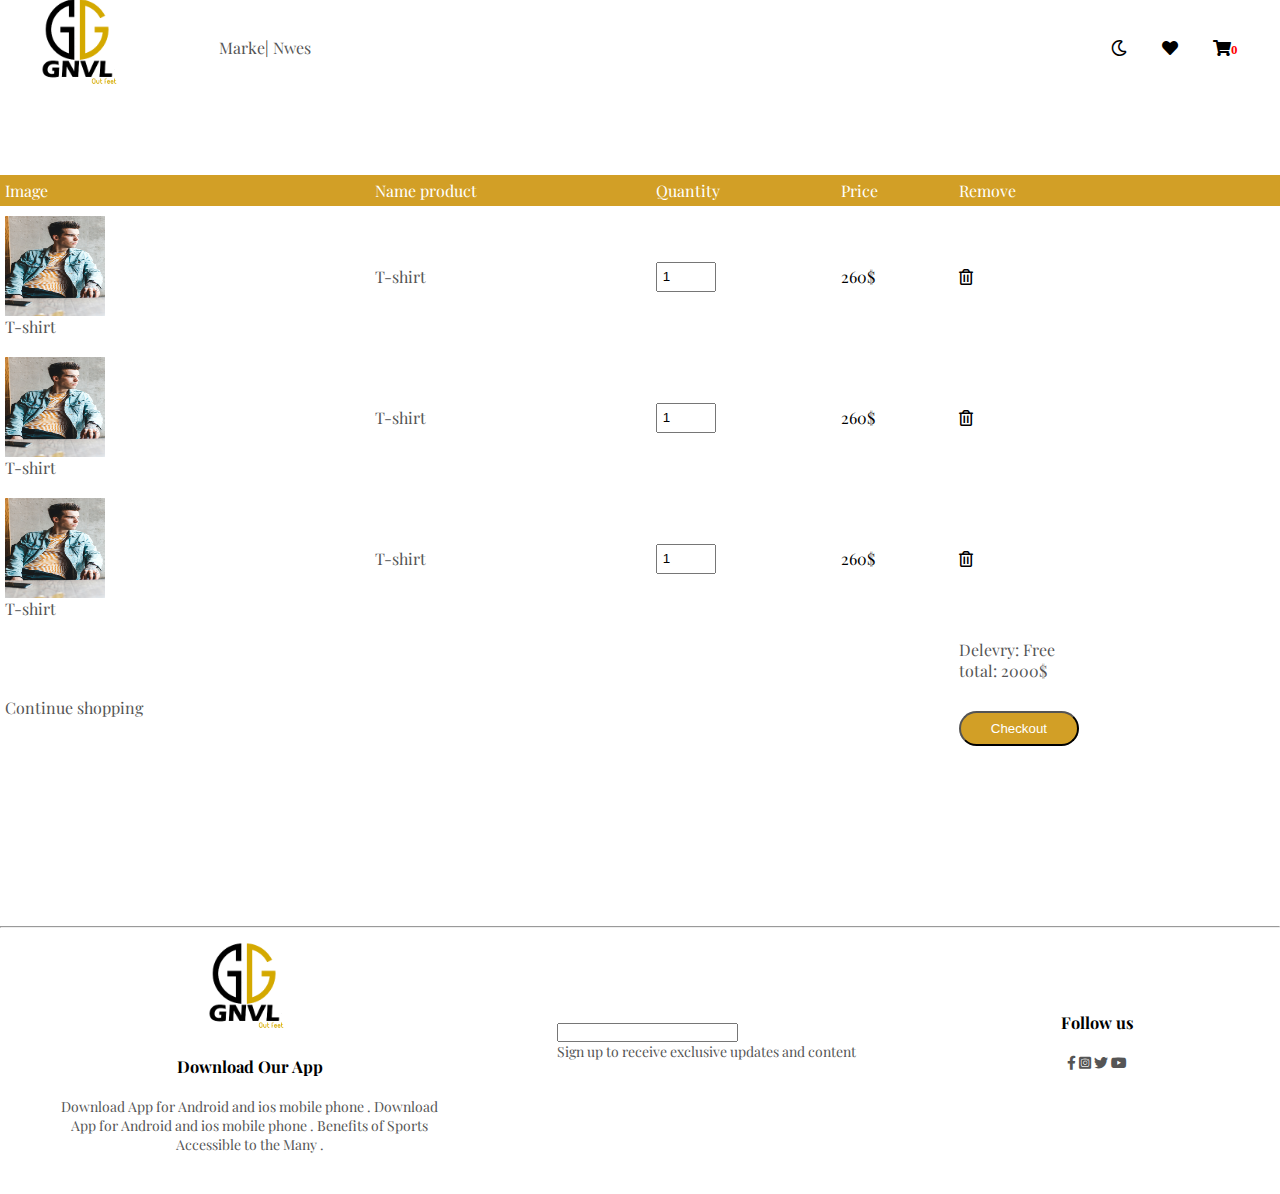
<file: card.html>
<!DOCTYPE html>
<html lang="en">
<head>
    <meta charset="UTF-8">
    <meta http-equiv="X-UA-Compatible" content="IE=edge">
    <meta name="viewport" content="width=device-width, initial-scale=1.0">
    <title>Document</title>
    <link rel="stylesheet" href="./css/sheet.css">
    <!--icon link -->
    <link rel="stylesheet" href="https://cdnjs.cloudflare.com/ajax/libs/font-awesome/5.15.3/css/all.min.css">
</head>
<body>
 <!--navbarr-->
 <div class="header">
    
    <div class="navbar" id="blcNavbar">
        <div class="logo">
            <img src="./img/LOGO5.png" alt="" width="125px">
        </div>
        <nav>
            <ul>
                <li><a href="">Marke</a></li>|
                <li><a href="">Nwes</a></li>
                
            </ul>
        </nav>
    <ul>
    <i class="far fa-moon" onclick="changeModeNight();"></i>
    <i class="fas fa-heart"></i>
    <i class="fas fa-shopping-cart"><span></span></i>
    <!--<i class="fas fa-user-circle"></i>-->
    </ul>  
    </div>
 </div>
    <!--fin navbar-->
<div class="container" id="blcContainer">
    <div class="small-container cart-page" >
        <table>
            <head>
                <tr>
                <th>Image</th>
                <th>Name product</th>
                <th>Quantity</th>
                <th>Price</th>
                <th>Remove</th>
                </tr>
            </head>
            <tbody id="tbodyTableau">
                <tr>
                    <td>
                        <div class="cart-info">
                            <img src="./img/pexels-marlene-leppänen-1785779.jpg" alt="">
                        </div>
                        <div><p>T-shirt</p></div>
                    </td>
                    <td><p>T-shirt</p></td>
                    <td><input type="number" value="1"></td>
                    <td>260$</td>
                    <td><i class="far fa-trash-alt"></i></td>
                </tr>
                
                <tr>
                    <td>
                        <div class="cart-info">
                            <img src="./img/pexels-marlene-leppänen-1785779.jpg" alt="">
                        </div>
                        <div><p>T-shirt</p></div>
                    </td>
                    <td><p>T-shirt</p></td>
                    <td><input type="number" value="1"></td>
                    <td>260$</td>
                    <td><i class="far fa-trash-alt"></i></td>
                </tr>
                
                <tr>
                    <td>
                        <div class="cart-info">
                            <img src="./img/pexels-marlene-leppänen-1785779.jpg" alt="">
                        </div>
                        <div><p>T-shirt</p></div>
                    </td>
                    <td><p>T-shirt</p></td>
                    <td><input type="number" value="1"></td>
                    <td>260$</td>
                    <td><i class="far fa-trash-alt"></i></td>
                </tr>
                
                
        
                <tr>
                
                    <td><div class="choping"><a href="file:///home/wajdi/Bureau/Gnvl/index.html">Continue shopping</a></div></td>
                    <td></td>
                    <td></td>
                    <td></td>
                    <td>
                        <p>Delevry: Free</p>
                        <div class="tot">
                            <p>total:   2000$</p>
                            <button class="btn btn-primary" type="button">Checkout</button>

                        
                        </div>
                    </td>
                </tr>
            </tbody>
        </table>
    </div>
</div>
<!--footerrr-->
<div class="footer" id="blcFooter">
    <hr>
    <div class="container">
        <div class="row">
            <div class="footer-col-1">
                <img src="./img/LOGO5.png" alt="" width="125px">
                <h3>Download Our App</h3>
                <p>Download App for Android and ios mobile phone .
                    Download App for Android and ios mobile phone .
                    Benefits of Sports Accessible to the Many .
                </p>
            </div>
            <div class="footer-col-2">
                <input type="text">
                <p>Sign up to receive exclusive updates and content</p>
                
            </div>
            <div class="footer-col-3">
                <h3>Follow us</h3>
                <ul>
                    <i class="fab fa-facebook-f"></i>
                    <i class="fab fa-instagram-square"></i>
                    <i class="fab fa-twitter"></i>    
                    <i class="fab fa-youtube"></i>           
                </ul>
            </div>
        </div>
    </div>
</div>
<!--fin footerrr-->    
<script src="js/main.js" async></script>
<script>
    getCart();

    // btn remove
    var btnsRemove = document.getElementsByClassName('far fa-trash-alt');
    for(var i=0 ; i < btnsRemove.length; i++){
        btnsRemove[i].addEventListener('click',removeItemFromCart);
    }

    // input quantity
    var qtes = document.querySelectorAll('input[type="number"]');
    for(var i=0 ; i < qtes.length; i++){
        qtes[i].addEventListener('change',updateQuantity);
    }
</script>
</body>
</html>
</file>
<file: css/sheet.css>
@import url('https://fonts.googleapis.com/css2?family=Playfair+Display:wght@800&display=swap');
*{
    margin: 0;
    padding: 0;
    box-sizing: border-box;
}
body{
        font-family: 'Playfair Display', serif;
            
}
/*--------------------*/
/*--------------------*/
.navbar{
    display: flex;
    align-items: center;
    padding: 20px;
    height: 95px;
    background: #fff;
}
nav{
    flex: 1;
    text-align: right;
    margin-right: 800px;
}
nav ul li{
    display: inline-block;
    list-style-type: 20px;
}

/**/
a{
    text-decoration: none;
    color: #555;

}
p{
    color: #555;
}
/**/
/*--------footer--------*/
.footer{
    background: #fff;
    color: #555;
    font-size: 14px;
    padding: 60px 0 20px ;
}
.footer p{
    color: #555;
}
.footer h3{
    color: #000;
    margin-bottom: 20px;
}
.footer-col-1, .footer-col-2 , .footer-col-3{
    min-width: 250px;
    margin-bottom: 20px;
}
.footer-col-1{
    flex-basis: 30%;
    text-align: center;
}
.footer-col-2 img{
    width: 180px;
    margin-bottom: 20px;
}
.footer-col-3{
    flex-basis: 12%;
    text-align: center;
}
.row{
    display: flex;
    align-items: center;
    flex-wrap: wrap;
    justify-content: space-around;
}
/*************************/
.cart-page{
margin: 80px auto;
}
table{
    width: 100%;
    border-collapse: collapse;
}
.cart-info{
    display: flex;
    flex-wrap: wrap;
}
th{
    text-align: left;
    padding: 5px;
    color: #fff;
    background:#d29f26;
    font-weight: normal;

}
td{
    padding: 10px 5px;
}
td input{
    width: 60px;
    height: 30px;
    padding: 5px;
}
td img{
    width: 100px;
    height: 100px;
    margin-right: 10px;
}
/*btn*/
.btn{
    display: inline-block;
    background: #d29f26;
    color: #fff;
    padding: 8px 30px;
    margin: 30px 0;
    border-radius: 30px;
   
}
.btn:hover{
    background:#555;
}
/**/

.modeNight{
    background: #000;
    color: white !important;
}


ul .far{
    height:19px; 
    width:47px;
    cursor: pointer !important;
}
i.far{
    cursor: pointer !important;
}
ul .fa-shopping-cart span{
    color:red;
    font-size: small;
}
ul .fas{
    height:19px; 
    width:47px;
    cursor: pointer;
}
</file>
